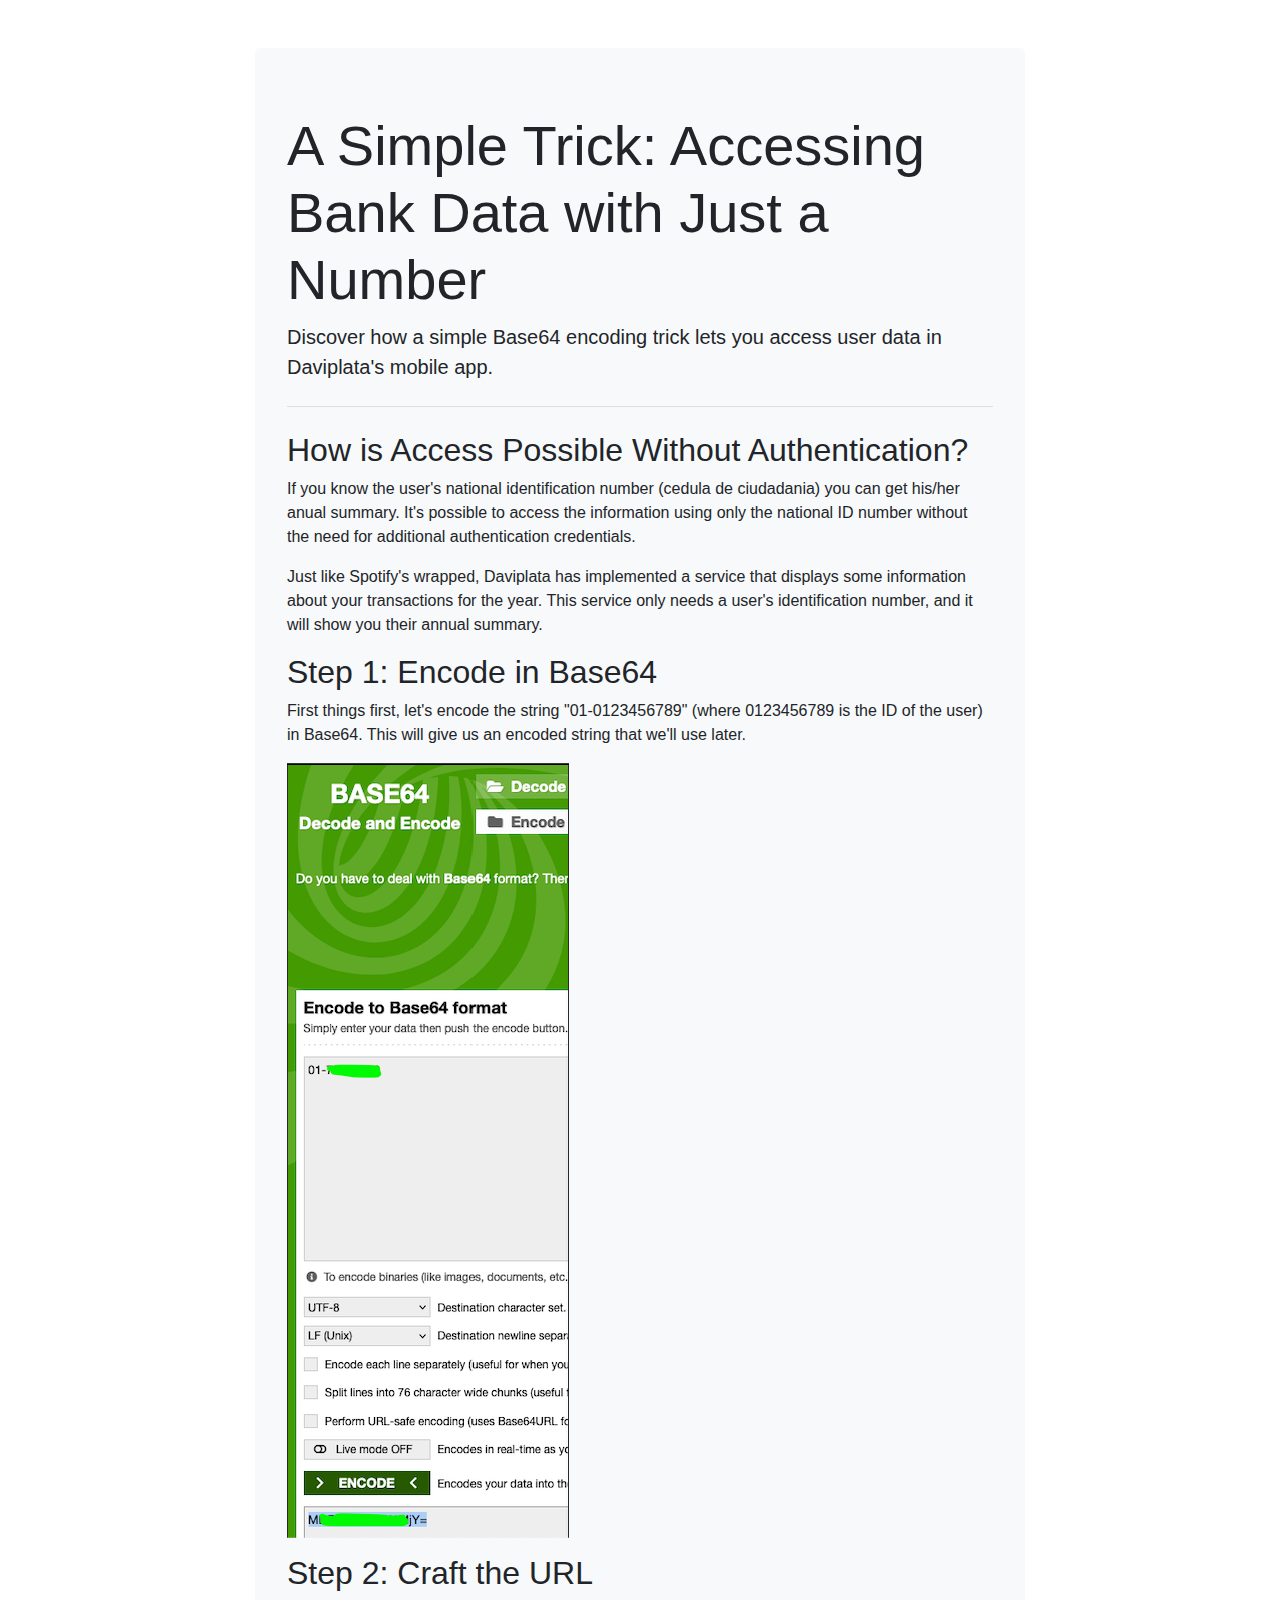
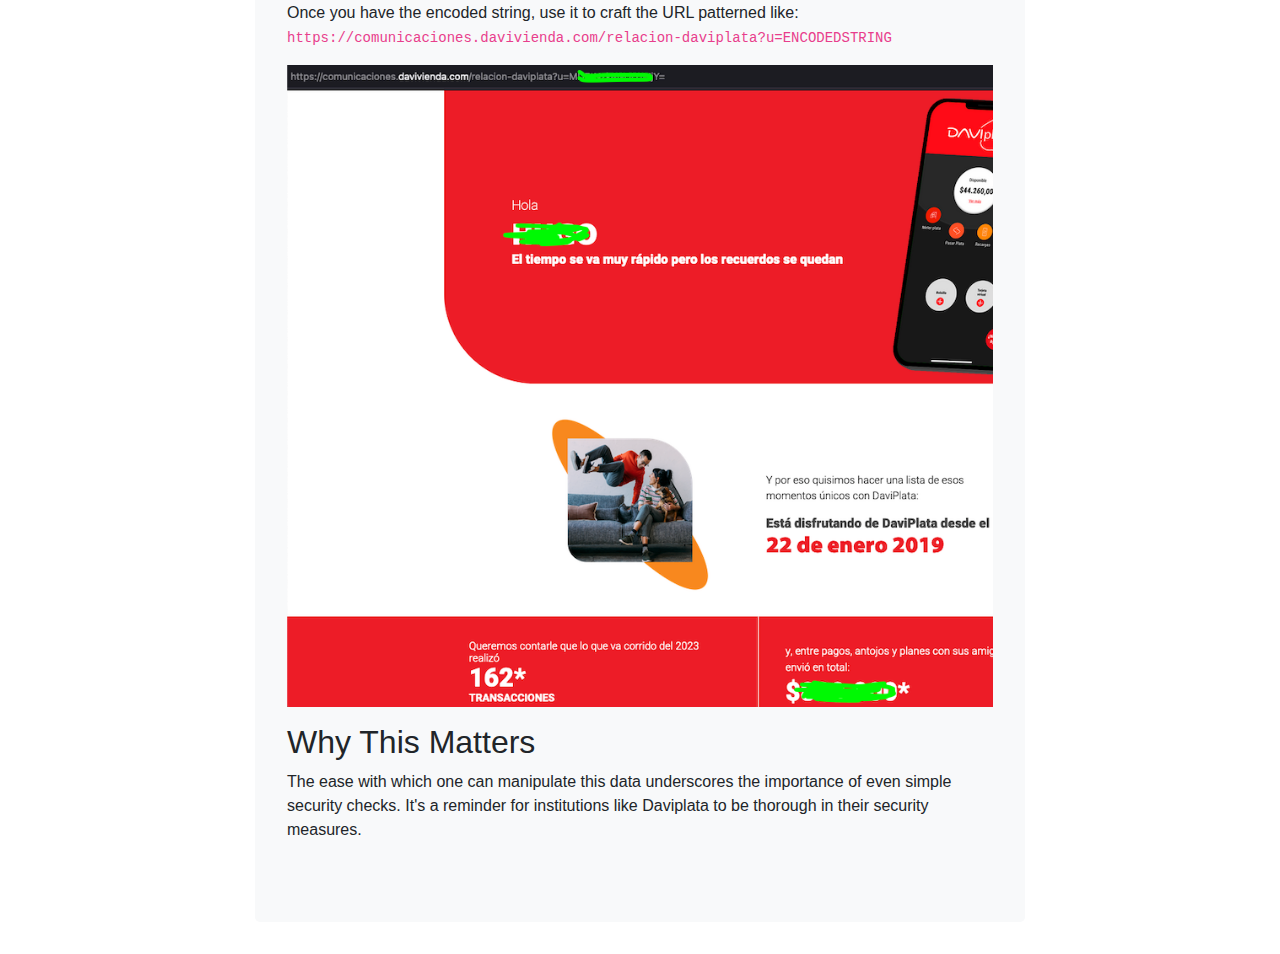
<file: index.html>
<!DOCTYPE html>
<html lang="en">
<head>
<meta charset="UTF-8">
<title>Writeup - Easy Information Leak in Daviplata's Mobile App</title>
<!-- Include Bootstrap CSS -->
<link href="https://maxcdn.bootstrapcdn.com/bootstrap/4.5.2/css/bootstrap.min.css" rel="stylesheet">
<!-- Include your custom CSS -->
<link rel="stylesheet" href="css/styles.css">
</head>
<body>

<div class="container mt-5">
    <div class="jumbotron">
        <h1 class="display-4">A Simple Trick: Accessing Bank Data with Just a Number</h1>
        <p class="lead">Discover how a simple Base64 encoding trick lets you access user data in Daviplata's mobile app.</p>
        <hr class="my-4">

        <h2>How is Access Possible Without Authentication?</h2>
        <p>
            If you know the user's national identification number (cedula de ciudadania) you can get his/her anual summary. It's possible to access the information using only the national ID number without the need for additional authentication credentials.

            <p>Just like Spotify's wrapped, Daviplata has implemented a service that displays some information about your transactions for the year. This service only needs a user's identification number, and it will show you their annual summary.</p>
        </p>
        
        <h2>Step 1: Encode in Base64</h2>
        <p>
            First things first, let's encode the string "01-0123456789" (where 0123456789 is the ID of the user) in Base64. This will give us an encoded string that we'll use later.
        </p>
        <img src="images/6.png" alt="Step 1: Base64 Encoding" class="img-fluid mb-3">
        
        <h2>Step 2: Craft the URL</h2>
        <p>
            Once you have the encoded string, use it to craft the URL patterned like: <br>
            <code>https://comunicaciones.davivienda.com/relacion-daviplata?u=ENCODEDSTRING</code>
        </p>
        <img src="images/5.png" alt="Step 2: Crafting URL" class="img-fluid mb-3">
        
        <h2>Why This Matters</h2>
        <p>
            The ease with which one can manipulate this data underscores the importance of even simple security checks. It's a reminder for institutions like Daviplata to be thorough in their security measures.
        </p>
    </div>
</div>

<!-- Include Bootstrap JS and jQuery -->
<script src="https://ajax.googleapis.com/ajax/libs/jquery/3.5.1/jquery.min.js"></script>
<script src="https://cdnjs.cloudflare.com/ajax/libs/popper.js/1.16.0/umd/popper.min.js"></script>
<script src="https://maxcdn.bootstrapcdn.com/bootstrap/4.5.2/js/bootstrap.min.js"></script>

</body>
</html>
</file>
<file: css/styles.css>
/* Agrega cualquier estilo adicional que desees aquí */
body {
    font-family: Arial, sans-serif;
}

.container {
    max-width: 800px;
}

.jumbotron {
    background-color: #f8f9fa; /* Cambia el color de fondo si lo deseas */
}
</file>
